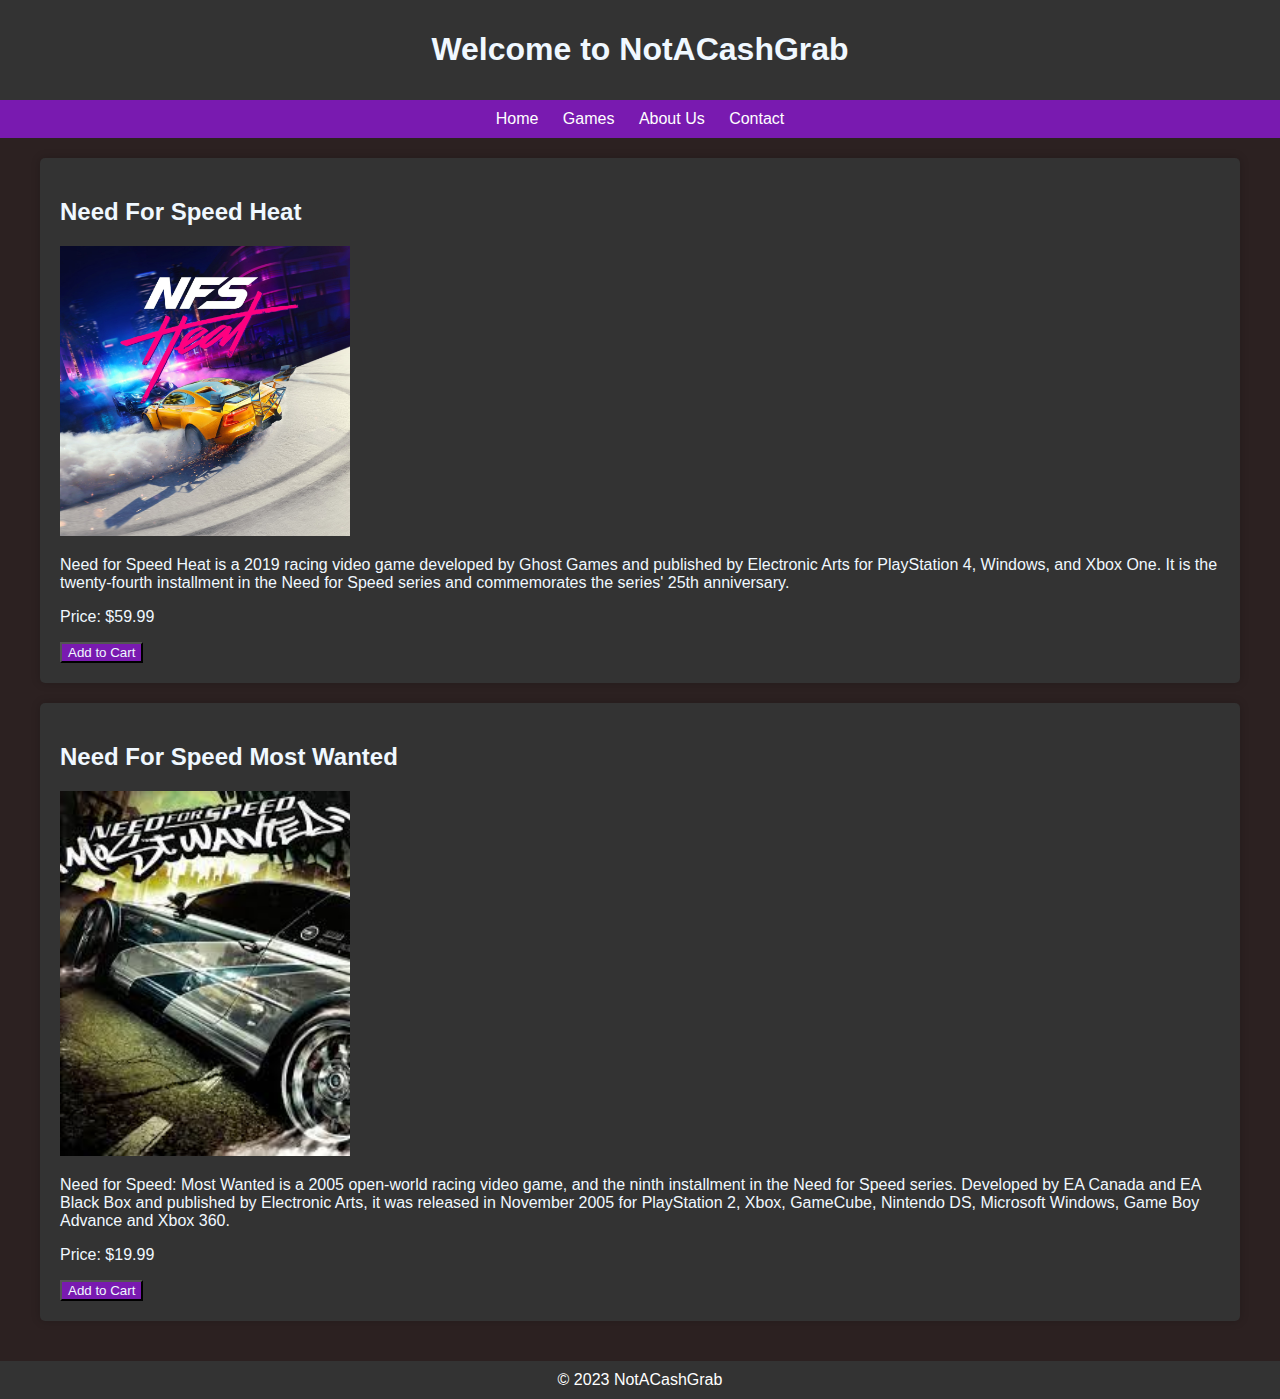
<file: GamesStoreHTML/index.html>
<!DOCTYPE html>
<html lang="en">
<head>
    <link rel="stylesheet" type="text/css" href="CSS/indexStyling.css">
</head>
<body>
    <header>
        <h1>Welcome to NotACashGrab</h1>
    </header>
    <nav>
        <a href="#">Home</a>
        <a href="index.html">Games</a>
        <a href="#">About Us</a>
        <a href="#">Contact</a>
    </nav>
    <div class="container">
        <div class="game">
            <h2>Need For Speed Heat</h2>
            <img src="images/need-for-speed-heat_ndrv.jpg" alt="Game 1">
            <p>Need for Speed Heat is a 2019 racing video game developed by Ghost Games and published by Electronic Arts for PlayStation 4, Windows, and Xbox One. It is the twenty-fourth installment in the Need for Speed series and commemorates the series' 25th anniversary.</p>
            <p>Price: $59.99</p>
            <a href="cart1.html">
                <button>Add to Cart</button>
            </a>
        </div>
        <div class="game">
            <h2>Need For Speed Most Wanted</h2>
            <img src="images/download.jpg" alt="Game 2">
            <p>Need for Speed: Most Wanted is a 2005 open-world racing video game, and the ninth installment in the Need for Speed series. Developed by EA Canada and EA Black Box and published by Electronic Arts, it was released in November 2005 for PlayStation 2, Xbox, GameCube, Nintendo DS, Microsoft Windows, Game Boy Advance and Xbox 360.</p>
            <p>Price: $19.99</p>
            <a href="cart2.html">
                <button>Add to Cart</button>
            </a>
        </div>
    </div>
    <footer>
        &copy; 2023 NotACashGrab
    </footer>
</body>
</html>
</file>
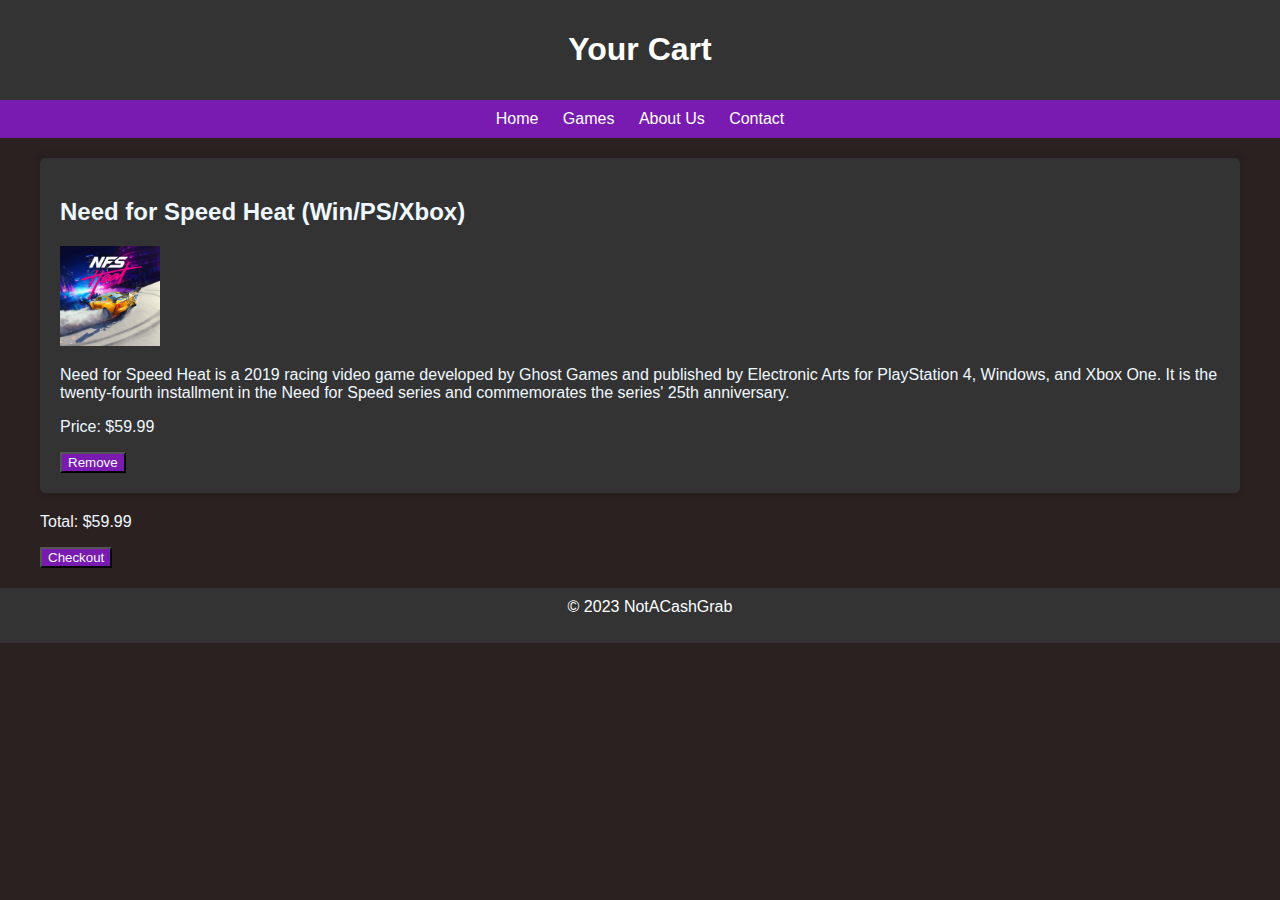
<file: GamesStoreHTML/cart1.html>
<!DOCTYPE html>
<html lang="en">
<head>
    <link rel="stylesheet" type="text/css" href="CSS/cartStyling.css">
</head>
<body>
    <header>
        <h1>Your Cart</h1>
    </header>
    <nav>
        <a href="#">Home</a>
        <a href="index.html">Games</a>
        <a href="#">About Us</a>
        <a href="#">Contact</a>
    </nav>
    <div class="container">
        <div class="cart-item">
            <h2>Need for Speed Heat (Win/PS/Xbox)</h2>
            <img src="images/need-for-speed-heat_ndrv.jpg" alt="Game 1">
            <p>Need for Speed Heat is a 2019 racing video game developed by Ghost Games and published by Electronic Arts for PlayStation 4, Windows, and Xbox One. It is the twenty-fourth installment in the Need for Speed series and commemorates the series' 25th anniversary.</p>
            <p>Price: $59.99</p>
            <a href="index.html">
                <button>Remove</button>
            </a>
        </div>
        <div>
            <p>Total: $59.99</p>
            <button>Checkout</button>
        </div>
    </div>
    <footer>
        &copy; 2023 NotACashGrab
    </footer>
</body>
</html>
</file>
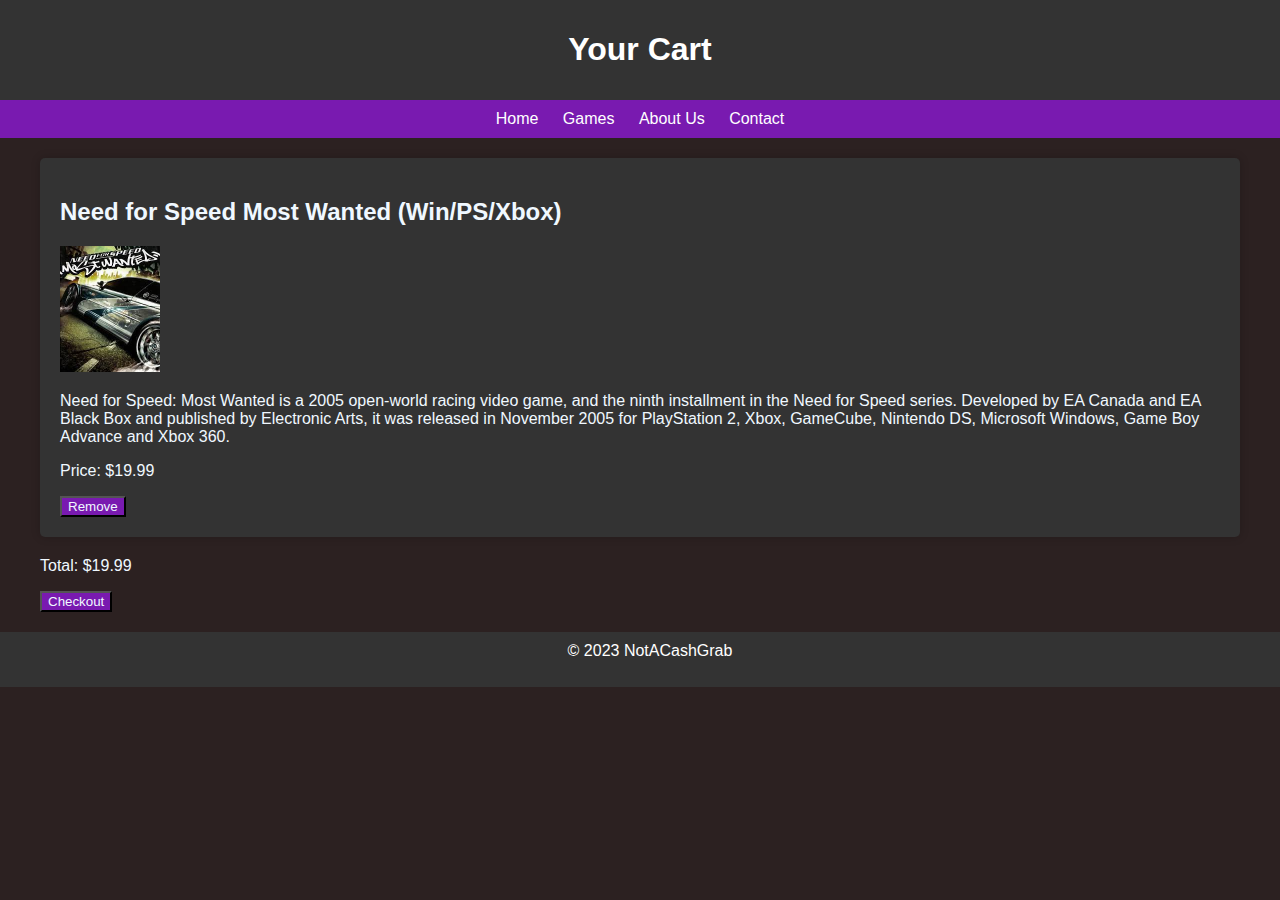
<file: GamesStoreHTML/cart2.html>
<!DOCTYPE html>
<html lang="en">
<head>
    <link rel="stylesheet" type="text/css" href="CSS/cartStyling.css">
</head>
<body>
    <header>
        <h1>Your Cart</h1>
    </header>
    <nav>
        <a href="#">Home</a>
        <a href="index.html">Games</a>
        <a href="#">About Us</a>
        <a href="#">Contact</a>
    </nav>
    <div class="container">
        
        <div class="cart-item">
            <h2>Need for Speed Most Wanted (Win/PS/Xbox)</h2>
            <img src="images/download.jpg" alt="Game 2">
            <p>Need for Speed: Most Wanted is a 2005 open-world racing video game, and the ninth installment in the Need for Speed series. Developed by EA Canada and EA Black Box and published by Electronic Arts, it was released in November 2005 for PlayStation 2, Xbox, GameCube, Nintendo DS, Microsoft Windows, Game Boy Advance and Xbox 360.</p>
            <p>Price: $19.99</p>
            <a href="index.html">
                <button>Remove</button>
            </a>
        </div>
        <div>
            <p>Total: $19.99</p>
            <button>Checkout</button>
        </div>
    </div>
    <footer>
        &copy; 2023 NotACashGrab
    </footer>
</body>
</html>
</file>
<file: GamesStoreHTML/CSS/indexStyling.css>
body {
    font-family: Arial, sans-serif;
    margin: 0;
    padding: 0;
    background-color: #2c2121;
}

header {
    background-color: #333;
    color: aliceblue;
    text-align: center;
    padding: 10px;
}

nav {
    background-color: #791ab0;
    color: #fff;
    text-align: center;
    padding: 10px;
}

nav a {
    color: #fff;
    text-decoration: none;
    margin: 10px;
}

.container {
    max-width: 1200px;
    margin: 0 auto;
    padding: 20px;
}

.game {
    background-color: #333;
    border-radius: 5px;
    box-shadow: 0 0 10px rgba(0, 0, 0, 0.2);
    padding: 20px;
    margin-bottom: 20px;
}

h2 {
    color: aliceblue;
}

p {
    color: aliceblue;
}

button {
    color: aliceblue;
    background-color: #791ab0;
    box-shadow: #2c2121;
}

.game img {
    max-width: 100%;
    height: auto;
    width: 25%;
}

footer {
    background-color: #333;
    color: #fff;
    text-align: center;
    padding: 10px;
}
</file>
<file: GamesStoreHTML/CSS/cartStyling.css>
body {
    font-family: Arial, sans-serif;
    margin: 0;
    padding: 0;
    background-color: #2c2121;
}

header {
    background-color: #333;
    color: #fff;
    text-align: center;
    padding: 10px;
}

nav {
    background-color: #791ab0;
    color: #fff;
    text-align: center;
    padding: 10px;
}

nav a {
    color: #fff;
    text-decoration: none;
    margin: 10px;
}

.container {
    max-width: 1200px;
    margin: 0 auto;
    padding: 20px;
}

.cart-item {
    background-color: #333;
    border-radius: 5px;
    box-shadow: 0 0 10px rgba(0, 0, 0, 0.2);
    padding: 20px;
    margin-bottom: 20px;
}

.cart-item img {
    max-width: 100px;
    height: auto;
}

h2 {
    color: aliceblue;
}

p {
    color: aliceblue;
}

button {
    color: aliceblue;
    background-color: #791ab0;
    box-shadow: #2c2121;
}

footer {
    position: fixed;
    width: 100%;
    height: 35px;
    background-color: #333;
    color: #fff;
    text-align: center;
    padding: 10px;
}
</file>
